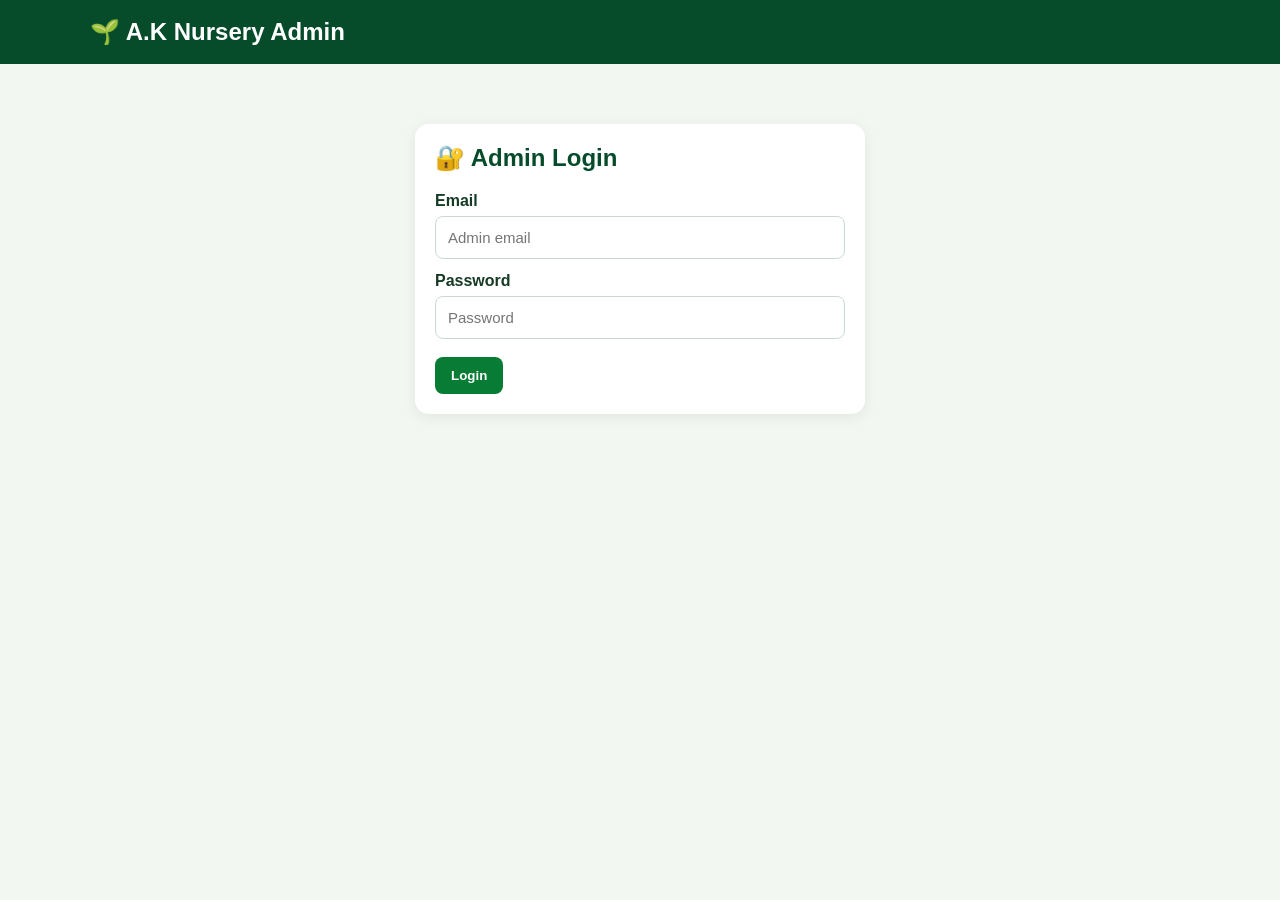
<file: admin.html>
<!DOCTYPE html><html lang="en">
<head><meta charset="UTF-8">
<meta name="viewport" content="width=device-width, initial-scale=1.0"><title>A.K Nursery Admin</title><style>

*{
 box-sizing:border-box;
}

body{
 margin:0;
 font-family:Arial,sans-serif;
 background:#f3f7f2;
 color:#163b24;
}

header{
 background:#064b2a;
 color:#fff;
 padding:18px;
}

.headerInner{
 max-width:1100px;
 margin:auto;
 display:flex;
 justify-content:space-between;
 align-items:center;
 gap:15px;
}

header h1{
 margin:0;
 font-size:24px;
}

.container{
 max-width:1100px;
 margin:25px auto;
 padding:0 15px;
}

.box{
 background:#fff;
 border-radius:14px;
 padding:20px;
 margin-bottom:20px;
 box-shadow:0 3px 15px #00000012;
}

h2{
 margin-top:0;
 color:#064b2a;
}

input,
select,
textarea{
 width:100%;
 padding:12px;
 border:1px solid #ccd8cd;
 border-radius:8px;
 font-size:15px;
 margin-top:6px;
}

textarea{
 min-height:100px;
 resize:vertical;
}

label{
 display:block;
 font-weight:700;
 margin-top:13px;
}

.row{
 display:grid;
 grid-template-columns:1fr 1fr;
 gap:15px;
}

button{
 border:0;
 border-radius:8px;
 padding:11px 16px;
 cursor:pointer;
 font-weight:700;
}

button:disabled{
 opacity:.6;
 cursor:not-allowed;
}

.primary{
 background:#087c35;
 color:#fff;
}

.primary:hover{
 background:#065f29;
}

.secondary{
 background:#e8f3e7;
 color:#087c35;
}

.danger{
 background:#d93025;
 color:#fff;
}

.logout{
 background:#fff;
 color:#064b2a;
}

.actions{
 display:flex;
 gap:10px;
 flex-wrap:wrap;
 margin-top:18px;
}

.hidden{
 display:none!important;
}

.message{
 padding:12px;
 border-radius:8px;
 margin-bottom:15px;
 display:none;
 white-space:pre-wrap;
 word-break:break-word;
}

.success{
 display:block;
 background:#e7f7e8;
 color:#176b2a;
}

.error{
 display:block;
 background:#fdeaea;
 color:#a32121;
}

.login{
 max-width:450px;
 margin:60px auto;
 padding:20px;
}

.previewGrid{
 display:grid;
 grid-template-columns:repeat(4,1fr);
 gap:10px;
 margin-top:12px;
}

.preview{
 position:relative;
 height:150px;
 border:1px solid #ddd;
 border-radius:10px;
 overflow:hidden;
 background:#f5f5f5;
}

.preview img{
 width:100%;
 height:100%;
 object-fit:contain;
}

.removePhoto{
 position:absolute;
 top:5px;
 right:5px;
 background:#d93025;
 color:white;
 border-radius:50%;
 width:30px;
 height:30px;
 padding:0;
}

.productsGrid{
 display:grid;
 grid-template-columns:repeat(3,1fr);
 gap:15px;
}

.product{
 border:1px solid #e0e7e0;
 border-radius:12px;
 overflow:hidden;
 background:#fff;
}

.productPhoto{
 height:220px;
 background:#f4f7f3;
 display:flex;
 align-items:center;
 justify-content:center;
 overflow:hidden;
}

.productPhoto img{
 width:100%;
 height:100%;
 object-fit:contain;
}

.productInfo{
 padding:14px;
}

.productInfo h3{
 margin:0 0 7px;
}

.price{
 color:#087c35;
 font-size:20px;
 font-weight:800;
}

.old{
 color:#999;
 text-decoration:line-through;
 font-size:13px;
 margin-left:5px;
}

.badge{
 display:inline-block;
 padding:4px 8px;
 border-radius:10px;
 background:#e8f6e8;
 font-size:12px;
 margin-bottom:7px;
}

.notice{
 background:#f5f8f4;
 padding:10px;
 border-radius:8px;
 font-size:13px;
 line-height:1.6;
 margin-top:12px;
}

.search{
 margin-bottom:15px;
}

.loading{
 text-align:center;
 padding:20px;
}

.photoCount{
 margin-top:8px;
 font-size:13px;
 color:#66756b;
}

@media(max-width:800px){

 .productsGrid{
  grid-template-columns:repeat(2,1fr);
 }

 .previewGrid{
  grid-template-columns:repeat(3,1fr);
 }

}

@media(max-width:550px){

 .row{
  grid-template-columns:1fr;
 }

 .productsGrid{
  grid-template-columns:1fr;
 }

 .previewGrid{
  grid-template-columns:repeat(2,1fr);
 }

 .headerInner{
  align-items:flex-start;
 }

}

</style></head><body><header><div class="headerInner"><h1>🌱 A.K Nursery Admin</h1><button
class="logout hidden"
id="logoutBtn"
onclick="logout()">
Logout
</button>

</div></header><!-- LOGIN --><div id="loginBox" class="login box"><h2>🔐 Admin Login</h2><div id="loginMessage" class="message"></div><label>Email</label>

<input
id="loginEmail"
type="email"
autocomplete="username"
placeholder="Admin email">

<label>Password</label>

<input
id="loginPassword"
type="password"
autocomplete="current-password"
placeholder="Password">

<div class="actions"><button
id="loginBtn"
class="primary"
onclick="login()">
Login
</button>

</div></div><!-- ADMIN --><main
 id="adminPanel"
 class="container hidden"><div
 id="message"
 class="message">
</div><!-- ADD / EDIT --><div class="box"><h2 id="formTitle">
➕ Add New Product
</h2><input
type="hidden"
id="productId">

<div class="row"><div><label>Product Name *</label>

<input
id="productName"
placeholder="Example: Plastic pot 15">

</div><div><label>Category *</label>

<select id="productCat"><option value="Plants">
Plants
</option><option value="Pots">
Pots
</option><option value="Vermicompost">
Vermicompost
</option><option value="Wall Compound">
Wall Compound
</option></select></div></div><div class="row"><div><label>New Price (₹) *</label>

<input
id="productPrice"
type="number"
min="0"
placeholder="419">

</div><div><label>Old Price (₹) — optional</label>

<input
id="productOldPrice"
type="number"
min="0"
placeholder="499">

</div></div><label>Colors — optional</label>

<input
id="productColors"
placeholder="Red, Green, White">

<label>Description — optional</label>

<textarea
 id="productDescription"
 placeholder="Product details">
</textarea><label>Stock</label>

<select id="productStock"><option value="true">
In Stock
</option><option value="false">
Out of Stock
</option></select><label>📸 Product Photos</label>

<input
id="photoInput"
type="file"
accept="image/*"
multiple
onchange="handlePhotos(event)">

<div class="notice">📱 Phone ki Gallery se ek ya multiple photos select karo.

<br>🖼️ Photos automatically resize/compress hongi.

<br>🔗 Photo URL manually dalne ki zarurat nahi.

</div><div
 id="photoCount"
 class="photoCount">
</div><div
 id="previewGrid"
 class="previewGrid">
</div><div class="notice">🚚 <b>Delivery charges extra</b>

<br>🪴 <b>Plant & Pot fixing charge extra</b>

<br><br>

Ye charges product price me automatically add nahi honge.

</div><div class="actions"><button
id="saveButton"
class="primary"
onclick="saveProduct()">

💾 Save Product

</button><button
class="secondary hidden"
id="cancelEditBtn"
onclick="resetForm()">

Cancel Edit

</button></div></div><!-- PRODUCTS --><div class="box"><h2>
📦 Your Products
</h2><input
class="search"
id="searchBox"
placeholder="🔍 Search product..."
oninput="searchProducts()">

<div id="productsList"><p class="loading">
Loading products...
</p></div></div></main><script>

/* ==========================================
   SUPABASE SETTINGS
========================================== */

const SUPABASE_URL =
"https://mudpcroftnctbbdqxisj.supabase.co";

const SUPABASE_KEY =
"sb_publishable_YaAB-Uf3OpSI5gpKdmqvSQ_TwHTtyLs";


let products = [];
let selectedPhotos = [];
let editingId = null;


/* ==========================================
   AUTH TOKEN
========================================== */

function getAccessToken(){

 return localStorage.getItem(
  "ak_access_token"
 );

}


/* ==========================================
   SUPABASE REQUEST
========================================== */

async function supabaseRequest(
 url,
 options={}
){

 const token =
  getAccessToken();


 const headers = {

  "apikey":
   SUPABASE_KEY,

  "Authorization":
   "Bearer " +
   (token || SUPABASE_KEY),

  "Content-Type":
   "application/json",

  ...(options.headers || {})

 };


 return fetch(
  SUPABASE_URL + url,
  {
   ...options,
   headers
  }
 );

}


/* ==========================================
   LOGIN
========================================== */

async function login(){

 const email =
  document
   .getElementById("loginEmail")
   .value
   .trim();


 const password =
  document
   .getElementById("loginPassword")
   .value;


 const loginButton =
  document.getElementById(
   "loginBtn"
  );


 if(!email || !password){

  showLoginMessage(
   "Email aur password dono bharna zaroori hai.",
   "error"
  );

  return;

 }


 loginButton.disabled = true;
 loginButton.textContent = "Logging in...";


 try{

  const response =
   await fetch(
    SUPABASE_URL +
    "/auth/v1/token?grant_type=password",
    {

     method:"POST",

     headers:{

      "apikey":
       SUPABASE_KEY,

      "Content-Type":
       "application/json"

     },

     body:
      JSON.stringify({

       email:email,

       password:password

      })

    }
   );


  const text =
   await response.text();


  let data = {};

  try{

   data =
    JSON.parse(text);

  }catch(e){

   data = {
    raw:text
   };

  }


  if(!response.ok){

   const errorMessage =
    data.error_description ||
    data.msg ||
    data.message ||
    data.error ||
    data.raw ||
    "Login failed.";

   showLoginMessage(
    errorMessage,
    "error"
   );

   return;

  }


  if(!data.access_token){

   showLoginMessage(
    "Login response me access token nahi mila.",
    "error"
   );

   return;

  }


  localStorage.setItem(
   "ak_access_token",
   data.access_token
  );


  localStorage.setItem(
   "ak_refresh_token",
   data.refresh_token || ""
  );


  showAdmin();


 }catch(error){

  console.error(
   "LOGIN ERROR:",
   error
  );

  showLoginMessage(
   "Internet/Supabase connection error:\n" +
   (error.message || error),
   "error"
  );

 }finally{

  loginButton.disabled = false;
  loginButton.textContent = "Login";

 }

}


/* ==========================================
   SHOW ADMIN
========================================== */

function showAdmin(){

 document
  .getElementById("loginBox")
  .classList.add("hidden");


 document
  .getElementById("adminPanel")
  .classList.remove("hidden");


 document
  .getElementById("logoutBtn")
  .classList.remove("hidden");


 loadProducts();

}


/* ==========================================
   LOGOUT
========================================== */

function logout(){

 localStorage.removeItem(
  "ak_access_token"
 );

 localStorage.removeItem(
  "ak_refresh_token"
 );

 location.reload();

}


/* ==========================================
   LOAD PRODUCTS
========================================== */

async function loadProducts(){

 const list =
  document.getElementById(
   "productsList"
  );


 list.innerHTML =
  `<p class="loading">
    Loading products...
   </p>`;


 try{

  const response =
   await supabaseRequest(
    "/rest/v1/products?select=*&order=id.desc"
   );


  const text =
   await response.text();


  let data = [];

  try{

   data =
    JSON.parse(text);

  }catch(e){

   data = [];

  }


  if(!response.ok){

   console.error(
    "LOAD ERROR:",
    data
   );

   list.innerHTML =
    `<p class="error">
      ${escapeHTML(
       data.message ||
       data.error ||
       "Products load nahi ho rahe."
      )}
     </p>`;

   return;

  }


  products =
   data.map(p=>({

    ...p,

    price:
     Number(p.price) || 0,

    old_price:
     Number(p.old_price) || 0,

    stock:
     p.stock !== false,

    image_url:
     p.image_url || "",

    images:
     parseImages(p.images),

    colors:
     p.colors || ""

   }));


  renderProducts(
   products
  );


 }catch(error){

  console.error(
   "LOAD PRODUCTS ERROR:",
   error
  );

  list.innerHTML =
   `<p class="error">
     ${escapeHTML(
      error.message ||
      "Connection error."
     )}
    </p>`;

 }

}


/* ==========================================
   PARSE IMAGES
========================================== */

function parseImages(value){

 if(Array.isArray(value)){

  return value;

 }


 if(typeof value === "string"){

  try{

   const parsed =
    JSON.parse(value);

   if(Array.isArray(parsed)){

    return parsed;

   }

  }catch(e){}


  if(
   value.startsWith("http") ||
   value.startsWith("data:image")
  ){

   return [value];

  }

 }


 return [];

}


/* ==========================================
   PHOTO PROCESSING
========================================== */

function handlePhotos(event){

 const files =
  Array.from(
   event.target.files || []
  );


 if(!files.length){

  return;

 }


 selectedPhotos = [];


 updatePhotoCount();


 Promise.all(
  files.map(
   file =>
    compressImage(file)
  )
 )
 .then(images=>{

  selectedPhotos =
   images.filter(Boolean);

  renderPreview();

 })
 .catch(error=>{

  console.error(
   "PHOTO ERROR:",
   error
  );

  showMessage(
   "Photo process nahi ho paayi:\n" +
   (error.message || error),
   "error"
  );

 });

}


/* ==========================================
   COMPRESS IMAGE
========================================== */

function compressImage(file){

 return new Promise(
  (resolve,reject)=>{

   if(
    !file.type.startsWith(
     "image/"
    )
   ){

    resolve(null);
    return;

   }


   const reader =
    new FileReader();


   reader.onload =
    function(e){

     const img =
      new Image();


     img.onload =
      function(){

       const maxSize =
        1200;


       let width =
        img.width;


       let height =
        img.height;


       if(
        width > maxSize ||
        height > maxSize
       ){

        if(width > height){

         height =
          Math.round(
           height *
           maxSize /
           width
          );

         width =
          maxSize;

        }else{

         width =
          Math.round(
           width *
           maxSize /
           height
          );

         height =
          maxSize;

        }

       }


       const canvas =
        document.createElement(
         "canvas"
        );


       canvas.width =
        width;

       canvas.height =
        height;


       const ctx =
        canvas.getContext(
         "2d"
        );


       /*
        Original photo ka aspect ratio
        preserve kiya ja raha hai.
       */

       ctx.fillStyle =
        "#ffffff";

       ctx.fillRect(
        0,
        0,
        width,
        height
       );


       ctx.drawImage(
        img,
        0,
        0,
        width,
        height
       );


       const result =
        canvas.toDataURL(
         "image/jpeg",
         0.82
        );


       resolve(result);

      };


     img.onerror =
      function(){

       reject(
        new Error(
         "Image open nahi ho paayi."
        )
       );

     };


     img.src =
      e.target.result;

    };


   reader.onerror =
    function(){

     reject(
      new Error(
       "Gallery file read nahi ho paayi."
      )
     );

    };


   reader.readAsDataURL(
    file
   );

  }
 );

}


/* ==========================================
   PREVIEW
========================================== */

function renderPreview(){

 const box =
  document.getElementById(
   "previewGrid"
  );


 if(!selectedPhotos.length){

  box.innerHTML = "";

  updatePhotoCount();

  return;

 }


 box.innerHTML =
  selectedPhotos.map(
   (src,index)=>`

    <div class="preview">

      <img
       src="${src}"
       alt="Product photo">

      <button
       type="button"
       class="removePhoto"
       onclick="removePhoto(${index})">
       ×
      </button>

    </div>

   `
  ).join("");


 updatePhotoCount();

}


/* ==========================================
   PHOTO COUNT
========================================== */

function updatePhotoCount(){

 const count =
  document.getElementById(
   "photoCount"
  );


 if(!selectedPhotos.length){

  count.textContent =
   "";

  return;

 }


 count.textContent =
  "📸 " +
  selectedPhotos.length +
  " photo selected";

}


/* ==========================================
   REMOVE PHOTO
========================================== */

function removePhoto(index){

 selectedPhotos.splice(
  index,
  1
 );

 renderPreview();

}


/* ==========================================
   SAVE PRODUCT
========================================== */

async function saveProduct(){

 const name =
  document
   .getElementById(
    "productName"
   )
   .value
   .trim();


 const cat =
  document
   .getElementById(
    "productCat"
   )
   .value;


 const price =
  Number(
   document
    .getElementById(
     "productPrice"
    )
    .value
  );


 const oldPrice =
  Number(
   document
    .getElementById(
     "productOldPrice"
    )
    .value
  ) || 0;


 const description =
  document
   .getElementById(
    "productDescription"
   )
   .value
   .trim();


 const colorsText =
  document
   .getElementById(
    "productColors"
   )
   .value
   .trim();


 const stock =
  document
   .getElementById(
    "productStock"
   )
   .value === "true";


 if(!name){

  showMessage(
   "Product name bharna zaroori hai.",
   "error"
  );

  return;

 }


 if(
  !Number.isFinite(price) ||
  price < 0
 ){

  showMessage(
   "Valid price dalo.",
   "error"
  );

  return;

 }


 const colors =
  colorsText
   ?
   colorsText
    .split(",")
    .map(
     x => x.trim()
    )
    .filter(Boolean)
   :
   [];


 const payload = {

  name:name,

  cat:cat,

  price:price,

  old_price:oldPrice,

  stock:stock,

  description:description,

  colors:colors

 };


 /*
   PHOTO DATA

   First photo = image_url
   All photos = images
 */

 if(
  selectedPhotos.length
 ){

  payload.image_url =
   selectedPhotos[0];

  payload.images =
   selectedPhotos;

 }


 const saveButton =
  document.getElementById(
   "saveButton"
  );


 saveButton.disabled =
  true;

 saveButton.textContent =
  "Saving...";


 try{

  let response;


  if(editingId){

   response =
    await supabaseRequest(
     "/rest/v1/products?id=eq." +
     encodeURIComponent(
      editingId
     ),
     {

      method:"PATCH",

      headers:{
       "Prefer":
        "return=representation"
      },

      body:
       JSON.stringify(
        payload
       )

     }
    );

  }else{

   response =
    await supabaseRequest(
     "/rest/v1/products",
     {

      method:"POST",

      headers:{
       "Prefer":
        "return=representation"
      },

      body:
       JSON.stringify(
        payload
       )

     }
    );

  }


  const text =
   await response.text();


  let data = {};

  try{

   data =
    JSON.parse(text);

  }catch(e){

   data = {
    raw:text
   };

  }


  if(!response.ok){

   console.error(
    "SAVE ERROR:",
    data
   );


   showMessage(
    "Product save nahi hua.\n\n" +
    (
     data.message ||
     data.error_description ||
     data.error ||
     data.hint ||
     data.raw ||
     "Unknown Supabase error"
    ),
    "error"
   );

   return;

  }


  showMessage(
   editingId
    ?
    "✅ Product updated successfully."
    :
    "✅ Product added successfully.",
   "success"
  );


  resetForm();


  await loadProducts();


 }catch(error){

  console.error(
   "SAVE PRODUCT ERROR:",
   error
  );


  showMessage(
   "SAVE ERROR:\n" +
   (error.message || error),
   "error"
  );


 }finally{

  saveButton.disabled =
   false;

  saveButton.textContent =
   "💾 Save Product";

 }

}


/* ==========================================
   EDIT PRODUCT
========================================== */

function editProduct(id){

 const product =
  products.find(
   p =>
    String(p.id) ===
    String(id)
  );


 if(!product){

  return;

 }


 editingId =
  product.id;


 document
  .getElementById(
   "formTitle"
  )
  .textContent =
  "✏️ Edit Product";


 document
  .getElementById(
   "productId"
  )
  .value =
  product.id;


 document
  .getElementById(
   "productName"
  )
  .value =
  product.name || "";


 document
  .getElementById(
   "productCat"
  )
  .value =
  product.cat || "Plants";


 document
  .getElementById(
   "productPrice"
  )
  .value =
  product.price || 0;


 document
  .getElementById(
   "productOldPrice"
  )
  .value =
  product.old_price || "";


 document
  .getElementById(
   "productDescription"
  )
  .value =
  product.description || "";


 document
  .getElementById(
   "productStock"
  )
  .value =
  product.stock
   ?
   "true"
   :
   "false";


 document
  .getElementById(
   "productColors"
  )
  .value =
  Array.isArray(
   product.colors
  )
   ?
   product.colors.join(", ")
   :
   product.colors || "";


 const oldImages =
  product.images &&
  product.images.length
   ?
   product.images
   :
   product.image_url
    ?
    [product.image_url]
    :
    [];


 selectedPhotos =
  [...oldImages];


 renderPreview();


 document
  .getElementById(
   "cancelEditBtn"
  )
  .classList
  .remove(
   "hidden"
  );


 window.scrollTo({

  top:0,

  behavior:"smooth"

 });

}


/* ==========================================
   DELETE PRODUCT
========================================== */

async function deleteProduct(id){

 const product =
  products.find(
   p =>
    String(p.id) ===
    String(id)
  );


 if(!product){

  return;

 }


 const yes =
  confirm(
   `Kya "${product.name}" delete karna hai?`
  );


 if(!yes){

  return;

 }


 try{

  const response =
   await supabaseRequest(
    "/rest/v1/products?id=eq." +
    encodeURIComponent(id),
    {
     method:"DELETE"
    }
   );


  const text =
   await response.text();


  let data = {};

  try{

   data =
    JSON.parse(text);

  }catch(e){

   data = {
    raw:text
   };

  }


  if(!response.ok){

   showMessage(
    "Product delete nahi hua.\n\n" +
    (
     data.message ||
     data.error ||
     data.raw ||
     "Unknown error"
    ),
    "error"
   );

   return;

  }


  showMessage(
   "🗑️ Product deleted.",
   "success"
  );


  await loadProducts();


 }catch(error){

  console.error(
   "DELETE ERROR:",
   error
  );


  showMessage(
   "Delete error:\n" +
   (error.message || error),
   "error"
  );

 }

}


/* ==========================================
   RESET FORM
========================================== */

function resetForm(){

 editingId =
  null;


 selectedPhotos =
  [];


 document
  .getElementById(
   "formTitle"
  )
  .textContent =
  "➕ Add New Product";


 document
  .getElementById(
   "productId"
  )
  .value =
  "";


 document
  .getElementById(
   "productName"
  )
  .value =
  "";


 document
  .getElementById(
   "productCat"
  )
  .value =
  "Plants";


 document
  .getElementById(
   "productPrice"
  )
  .value =
  "";


 document
  .getElementById(
   "productOldPrice"
  )
  .value =
  "";


 document
  .getElementById(
   "productDescription"
  )
  .value =
  "";


 document
  .getElementById(
   "productColors"
  )
  .value =
  "";


 document
  .getElementById(
   "productStock"
  )
  .value =
  "true";


 document
  .getElementById(
   "photoInput"
  )
  .value =
  "";


 renderPreview();


 document
  .getElementById(
   "cancelEditBtn"
  )
  .classList
  .add(
   "hidden"
  );

}


/* ==========================================
   SEARCH
========================================== */

function searchProducts(){

 const query =
  document
   .getElementById(
    "searchBox"
   )
   .value
   .trim()
   .toLowerCase();


 const filtered =
  products.filter(
   p => {

    return (

     String(
      p.name || ""
     )
     .toLowerCase()
     .includes(query)

     ||

     String(
      p.cat || ""
     )
     .toLowerCase()
     .includes(query)

    );

   }
  );


 renderProducts(
  filtered
 );

}


/* ==========================================
   RENDER PRODUCTS
========================================== */

function renderProducts(
 list
){

 const box =
  document.getElementById(
   "productsList"
  );


 if(!list.length){

  box.innerHTML =
   `<p>No products found.</p>`;

  return;

 }


 box.innerHTML =
  `<div class="productsGrid">

   ${
    list.map(
     p => {

      const image =
       p.image_url ||
       (
        p.images &&
        p.images[0]
       ) ||
       "";


      return `

       <div class="product">

        <div class="productPhoto">

         ${
          image

          ?

          `
          <img
           src="${image}"
           alt="${escapeHTML(
            p.name || "Product"
           )}">
          `

          :

          `
          <span
           style="font-size:60px">
           🌱
          </span>
          `
         }

        </div>


        <div class="productInfo">

         <span class="badge">
          ${escapeHTML(
           p.cat || "Plants"
          )}
         </span>


         <h3>
          ${escapeHTML(
           p.name || "Product"
          )}
         </h3>


         <div class="price">

          ₹${formatPrice(
           p.price
          )}

          ${
           p.old_price > 0

           ?

           `
           <span class="old">
            ₹${formatPrice(
             p.old_price
            )}
           </span>
           `

           :

           ""
          }

         </div>


         <p>
          ${
           p.stock
            ?
            "✅ In Stock"
            :
            "❌ Out of Stock"
          }
         </p>


         ${
          p.description

          ?

          `
          <p>
           ${escapeHTML(
            p.description
           )}
          </p>
          `

          :

          ""
         }


         ${
          Array.isArray(
           p.images
          ) &&
          p.images.length

          ?

          `
          <p>
           📸 ${p.images.length} photo(s)
          </p>
          `

          :

          ""
         }


         <div class="notice">

          🚚 Delivery charges extra

          <br>

          🪴 Plant & Pot fixing charge extra

         </div>


         <div class="actions">

          <button
           class="secondary"
           onclick="editProduct(${p.id})">
           ✏️ Edit
          </button>


          <button
           class="danger"
           onclick="deleteProduct(${p.id})">
           🗑️ Delete
          </button>

         </div>

        </div>

       </div>

      `;

     }
    ).join("")
   }

  </div>`;

}


/* ==========================================
   FORMAT PRICE
========================================== */

function formatPrice(
 value
){

 const number =
  Number(value);


 if(
  !Number.isFinite(
   number
  )
 ){

  return "0";

 }


 return number.toLocaleString(
  "en-IN"
 );

}


/* ==========================================
   ESCAPE HTML
========================================== */

function escapeHTML(
 value
){

 return String(
  value
 )
 .replace(
  /&/g,
  "&amp;"
 )
 .replace(
  /</g,
  "&lt;"
 )
 .replace(
  />/g,
  "&gt;"
 )
 .replace(
  /"/g,
  "&quot;"
 )
 .replace(
  /'/g,
  "&#039;"
 );

}


/* ==========================================
   MESSAGES
========================================== */

function showMessage(
 text,
 type
){

 const box =
  document.getElementById(
   "message"
  );


 box.className =
  "message " +
  type;


 box.textContent =
  text;


 setTimeout(
  ()=>{

   box.className =
    "message";

  },
  7000
 );

}


function showLoginMessage(
 text,
 type
){

 const box =
  document.getElementById(
   "loginMessage"
  );


 box.className =
  "message " +
  type;


 box.textContent =
  text;

}


/* ==========================================
   START
========================================== */

document.addEventListener(
 "DOMContentLoaded",
 ()=>{

  const token =
   getAccessToken();


  if(token){

   showAdmin();

  }

 }
);

</script></body>
</html>
</file>
